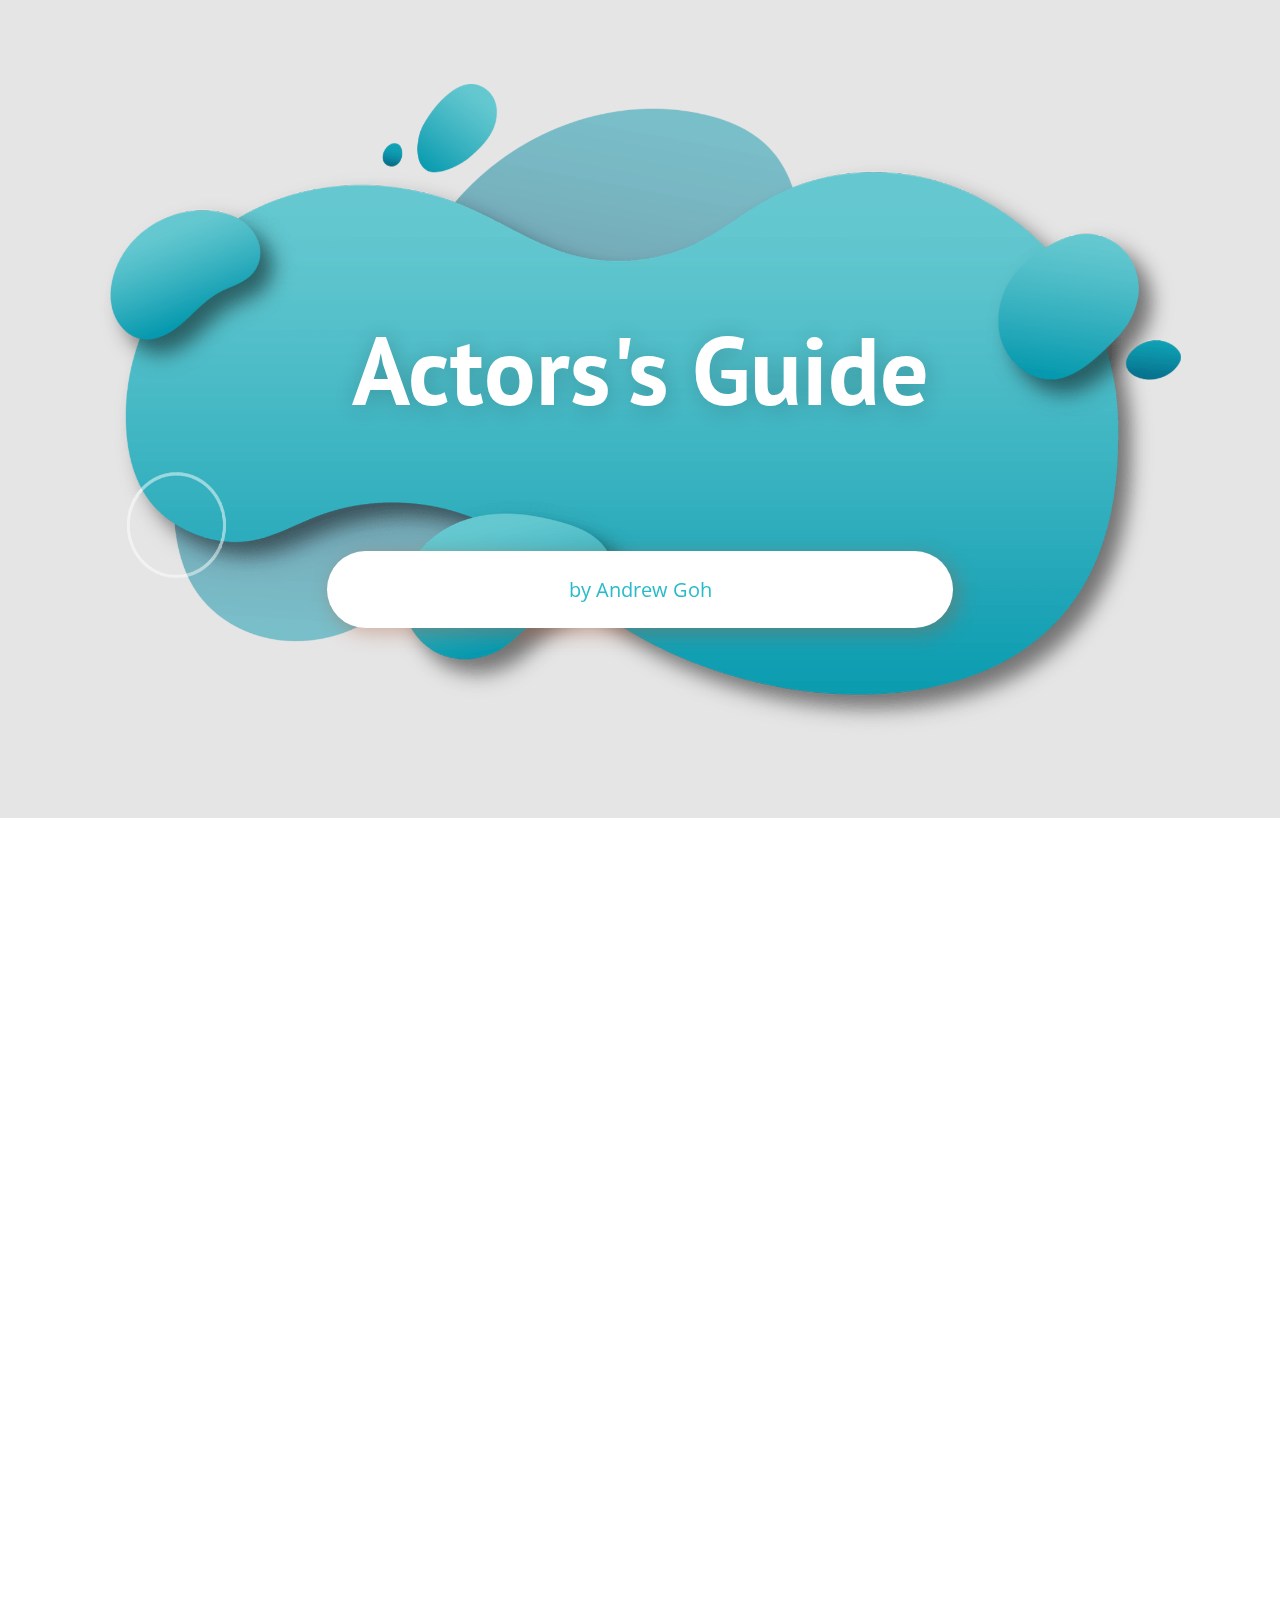
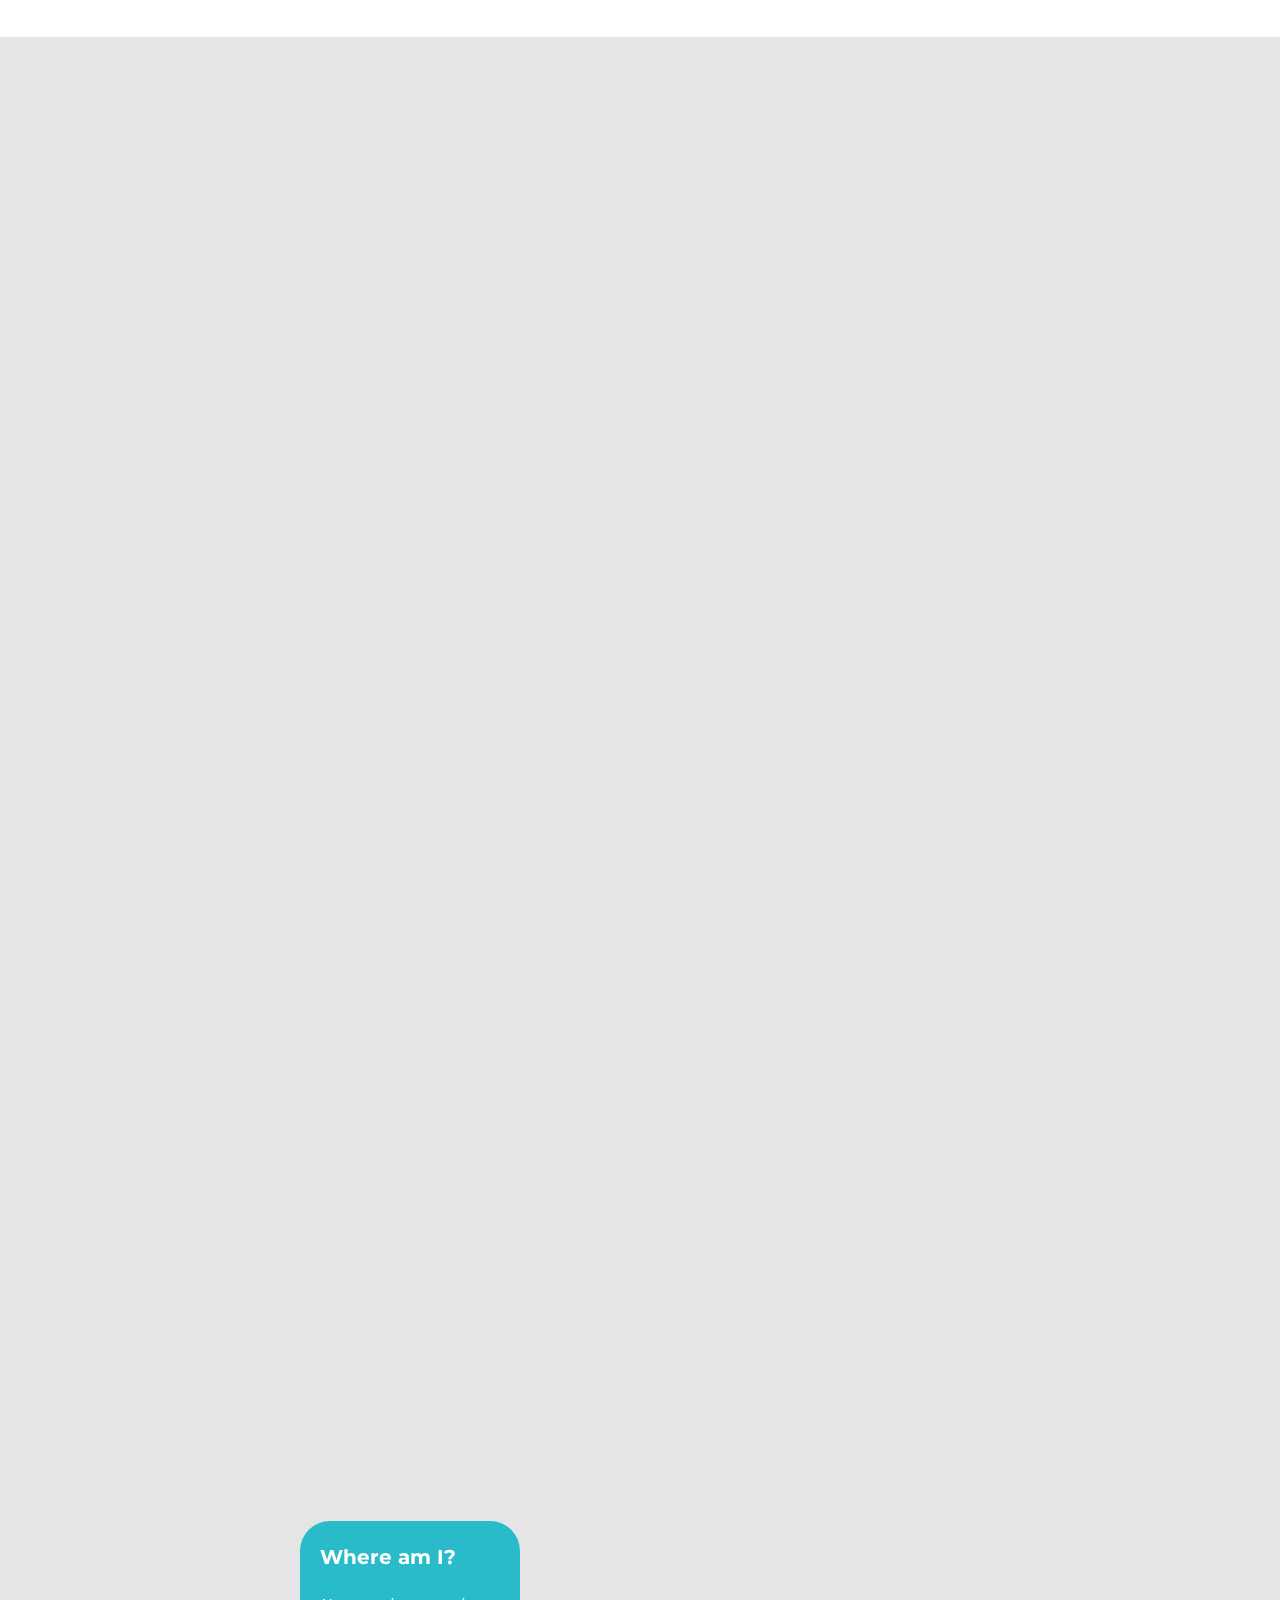
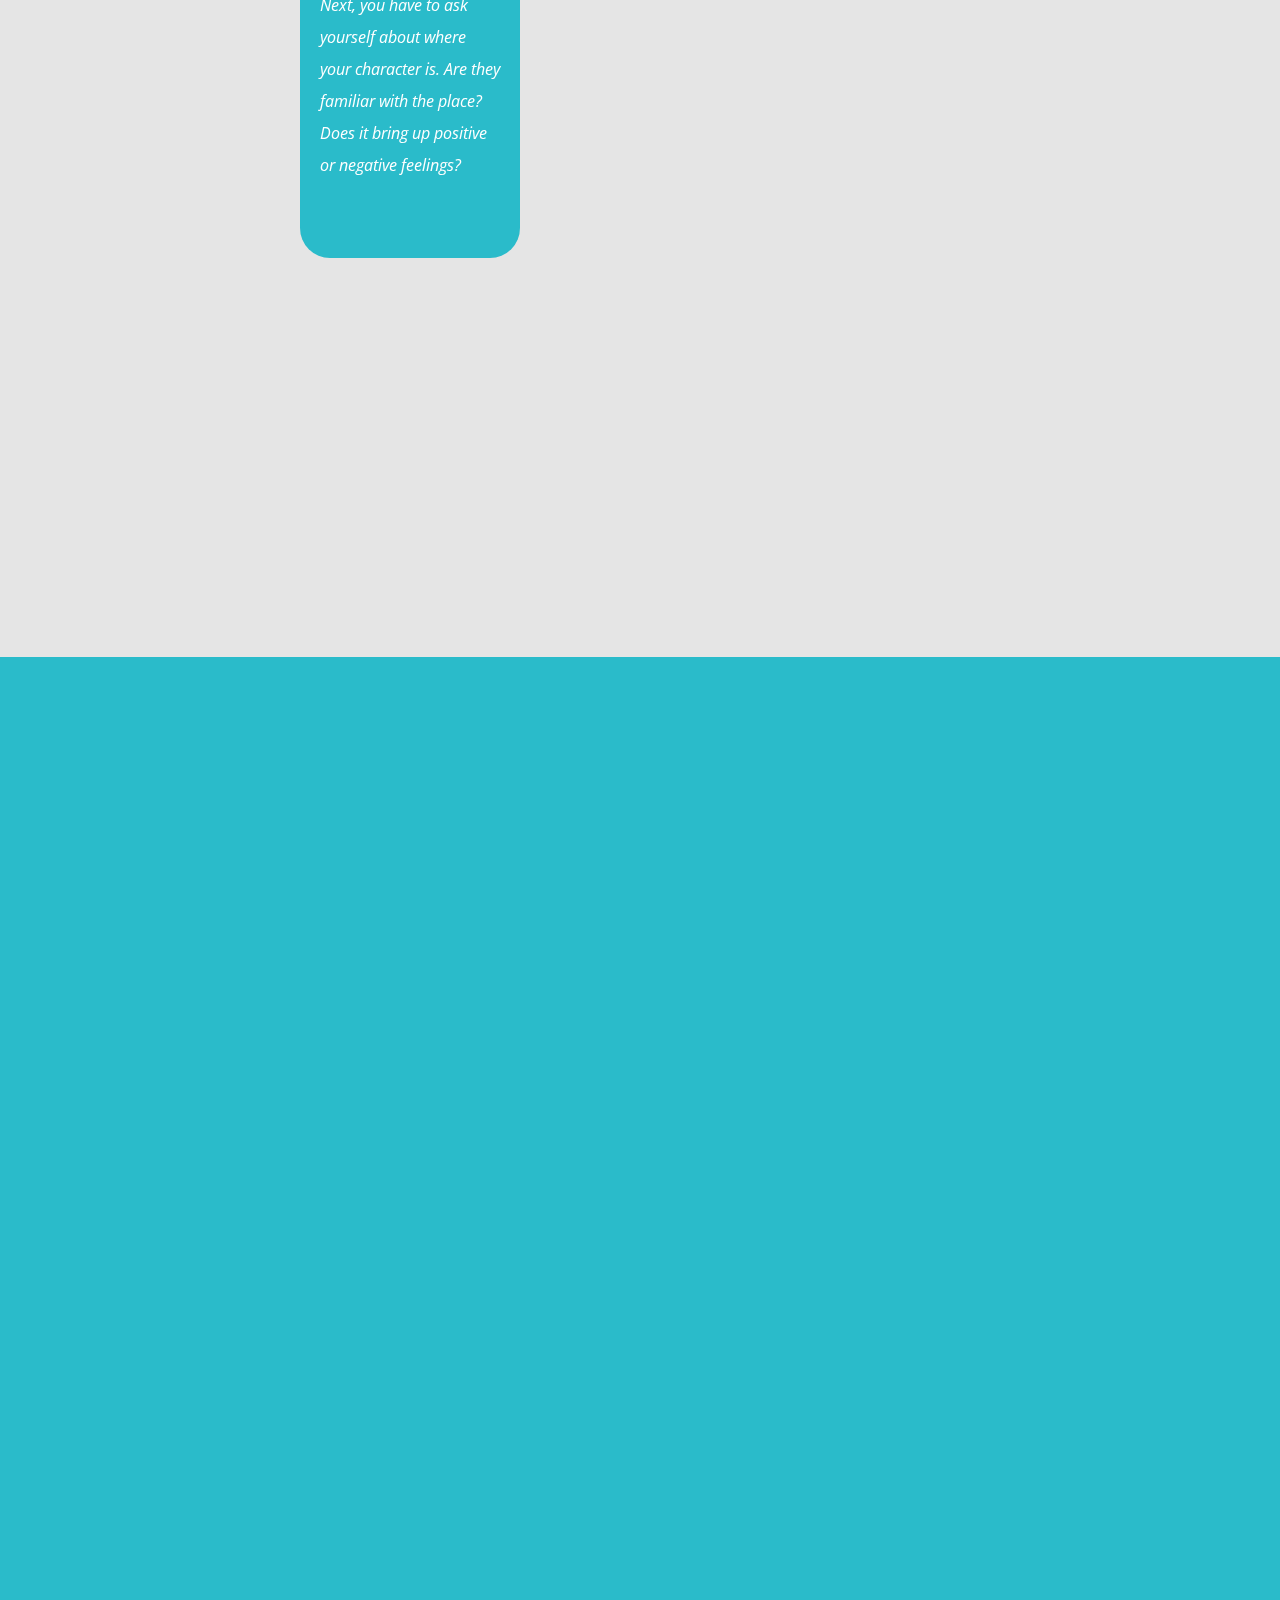
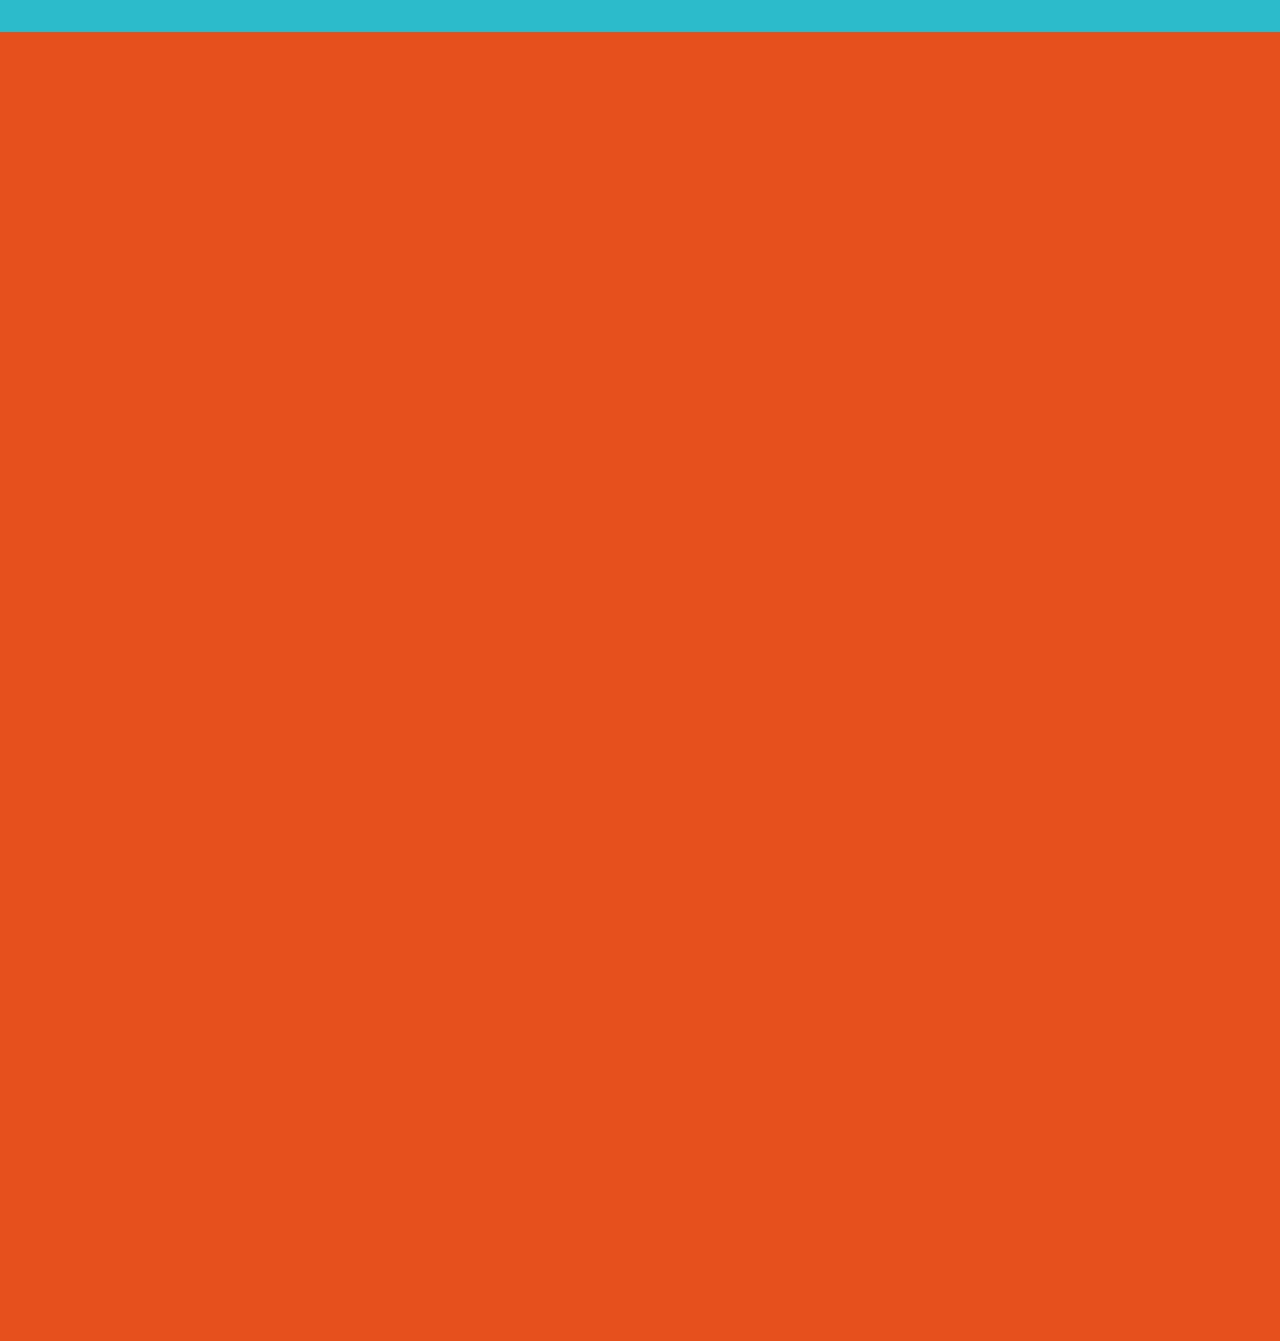
<file: index.html>
<!DOCTYPE html>
<html style="font-size: 16px;" lang="en"><head>
    <meta name="viewport" content="width=device-width, initial-scale=1.0">
    <meta charset="utf-8">
    <meta name="keywords" content="​Creative agency, ​We advise leaders on strategy, marketing, organization, operations, Capabilities, ​We provide custom web designs, Read what our customers say, ​Turn your ideas to live web experiences, ​Get in touch">
    <meta name="description" content="">
    <title>Home</title>
    <link rel="stylesheet" href="nicepage.css" media="screen">
<link rel="stylesheet" href="Home.css" media="screen">
    <script class="u-script" type="text/javascript" src="jquery.js" "="" defer=""></script>
    <script class="u-script" type="text/javascript" src="nicepage.js" "="" defer=""></script>
    <meta name="generator" content="Nicepage 4.15.11, nicepage.com">
    <link id="u-theme-google-font" rel="stylesheet" href="https://fonts.googleapis.com/css?family=Montserrat:100,100i,200,200i,300,300i,400,400i,500,500i,600,600i,700,700i,800,800i,900,900i|Open+Sans:300,300i,400,400i,500,500i,600,600i,700,700i,800,800i">
    <link id="u-page-google-font" rel="stylesheet" href="https://fonts.googleapis.com/css?family=PT+Sans:400,400i,700,700i|Montserrat:100,100i,200,200i,300,300i,400,400i,500,500i,600,600i,700,700i,800,800i,900,900i">
    
    
    
    
    
    
    
    <script type="application/ld+json">{
		"@context": "http://schema.org",
		"@type": "Organization",
		"name": ""
}</script>
    <meta name="theme-color" content="#2abbca">
    <meta property="og:title" content="Home">
    <meta property="og:type" content="website">
  </head>
  <body data-home-page="Home.html" data-home-page-title="Home" class="u-body u-xl-mode" data-lang="en"> 
    <section class="u-align-center u-clearfix u-grey-10 u-section-1" id="sec-27b9">
      <div class="u-clearfix u-sheet u-sheet-1">
        <img class="u-expanded-width u-image u-image-contain u-image-default u-image-1" src="images/vvv-min.png" alt="" data-image-width="1819" data-image-height="1095" data-animation-name="customAnimationIn" data-animation-duration="1750" data-animation-delay="250">
        <h1 class="u-custom-font u-font-pt-sans u-text u-text-body-alt-color u-text-default u-text-1" data-animation-name="customAnimationIn" data-animation-duration="1250" data-animation-delay="250">Actors's Guide</h1>
        <div class="u-align-center u-container-style u-expanded-width-sm u-expanded-width-xs u-group u-radius-50 u-shape-round u-white u-group-1" data-animation-name="customAnimationIn" data-animation-duration="1000" data-animation-delay="250">
          <div class="u-container-layout u-valign-middle u-container-layout-1">
            <p class="u-large-text u-text u-text-font u-text-palette-1-base u-text-variant u-text-2">
              <a class="u-active-none u-border-none u-btn u-button-link u-button-style u-hover-none u-none u-text-palette-1-base u-btn-1" href="https://www.google.com/url?sa=t&amp;rct=j&amp;q=&amp;esrc=s&amp;source=web&amp;cd=&amp;cad=rja&amp;uact=8&amp;ved=2ahUKEwjRkPnb_735AhVhTGwGHRKdASoQyCl6BAgWEAM&amp;url=https%3A%2F%2Fwww.youtube.com%2Fwatch%3Fv%3DdQw4w9WgXcQ&amp;usg=AOvVaw0aHtehaphMhOCAkCydRLZU">by Andrew Goh</a>
            </p>
          </div>
        </div>
      </div>
    </section>
    <section class="u-clearfix u-section-2" id="sec-6403">
      <div class="u-clearfix u-sheet u-valign-middle-sm u-valign-middle-xs u-sheet-1">
        <div class="u-grey-10 u-radius-20 u-shape u-shape-round u-shape-1" data-animation-name="customAnimationIn" data-animation-duration="1500" data-animation-delay="500"></div>
        <img src="images/aaaa-min.png" alt="" class="u-image u-image-contain u-image-default u-image-1" data-image-width="1254" data-image-height="910" data-animation-name="customAnimationIn" data-animation-duration="1500">
        <div class="u-container-style u-expanded-width-md u-expanded-width-sm u-expanded-width-xs u-group u-group-1" data-animation-name="customAnimationIn" data-animation-duration="1500">
          <div class="u-container-layout u-container-layout-1">
            <h2 class="u-text u-text-1">What is this?</h2>
            <p class="u-text u-text-2">This is a 'how-to' guide for actors that details what an actor must do to create a realistic performance.&nbsp;</p>
          </div>
        </div>
      </div>
    </section>
    <section class="u-align-center u-clearfix u-grey-10 u-section-3" id="carousel_e8d6">
      <div class="u-clearfix u-sheet u-sheet-1">
        <h2 class="u-text u-text-default u-text-1" data-animation-name="customAnimationIn" data-animation-duration="1500" data-animation-delay="750">Warm Up</h2>
        <p class="u-text u-text-2" data-animation-name="customAnimationIn" data-animation-duration="1500" data-animation-delay="500">Warming up your voice and body is important because...</p>
        <div class="u-expanded-width u-list u-list-1">
          <div class="u-repeater u-repeater-1">
            <div class="u-container-style u-custom-item u-list-item u-radius-20 u-repeater-item u-shape-round u-white u-list-item-1" data-animation-name="customAnimationIn" data-animation-duration="1500">
              <div class="u-container-layout u-similar-container u-container-layout-1">
                <img class="u-expanded-width u-image u-image-round u-radius-10 u-image-1" src="images/ss-talk-conversation-speech-bubble-800x450.jpg" alt="" data-image-width="800" data-image-height="450" data-animation-name="customAnimationIn" data-animation-duration="1500" data-animation-delay="500">
                <h2 class="u-align-center u-text u-text-palette-2-base u-text-3" data-animation-name="customAnimationIn" data-animation-duration="1500" data-animation-delay="500">Vocal Warmups</h2>
                <h5 class="u-align-left u-text u-text-4"> Tongue Twisters!&nbsp;<br>
                </h5>
                <p class="u-align-left u-text u-text-5"> Tongue twisters are great for improving articulation.&nbsp;Try repeating each one until your lips and tongue feel tired. Speed up and slow down as necessary. Here are some examples,</p>
                <ul class="u-align-left u-text u-text-6">
                  <li> A tutor who tooted the lute, tried to teach two young tooters to toot. Said the two to the tutor ‘Is it easier to toot or to tutor two tutors to toot?’ </li>
                  <li>Peter Piper picked a peck of pickled peppers. </li>
                  <li>Unique New York. </li>
                  <li>Red lorry, yellow lorry. </li>
                  <li>Betty Botter bought some butter, but it made her batter bitter. So she bought some better butter and it made her batter better.</li>
                </ul>
                <h5 class="u-align-left u-text u-text-7">Humming</h5>
                <p class="u-align-left u-text u-text-8"> Performing a gentle hum is a nice way to ease in your facial muscles. Humming get your resonators going, which helps restore your vocal tone quality after sleeping for several hours.&nbsp;Lip trills and flutters will also help loosen facial muscles and get your vocal folds warmed up.&nbsp;</p>
              </div>
            </div>
            <div class="u-container-style u-custom-item u-list-item u-radius-20 u-repeater-item u-shape-round u-video-cover u-white u-list-item-2" data-animation-name="customAnimationIn" data-animation-duration="1500">
              <div class="u-container-layout u-similar-container u-container-layout-2">
                <img class="u-expanded-width u-image u-image-round u-radius-10 u-image-2" src="images/find-truth-in-an-audition-monologue-630x300.webp" alt="" data-image-width="630" data-image-height="300" data-animation-name="customAnimationIn" data-animation-duration="1500" data-animation-delay="500">
                <h2 class="u-align-center u-text u-text-palette-2-base u-text-9" data-animation-name="customAnimationIn" data-animation-duration="1500" data-animation-delay="500"> Physical Warmups</h2>
                <h5 class="u-align-left u-text u-text-10">Stretching</h5>
                <p class="u-align-left u-text u-text-11">Stretching is very important to help warm up and wake up muscles.</p>
                <ul class="u-align-left u-text u-text-12">
                  <li> Reach your arms overhead as high as you can</li>
                  <li>Roll down to touch your toes</li>
                  <li>Wind your wrists and ankles in circles</li>
                </ul>
                <h5 class="u-align-left u-text u-text-13">Shaking</h5>
                <p class="u-align-left u-text u-text-14">Stretching is very important to help warm up and wake up muscles.</p>
              </div>
            </div>
          </div>
        </div>
      </div>
    </section>
    <section class="u-align-center u-clearfix u-grey-10 u-section-4" src="" id="sec-d21c">
      <div class="u-clearfix u-sheet u-sheet-1">
        <h2 class="u-custom-font u-font-montserrat u-text u-text-1" data-animation-name="customAnimationIn" data-animation-duration="1750" data-animation-delay="0"> How Can an Actor Build a Character?</h2>
        <div class="u-expanded-width u-list u-list-1">
          <div class="u-repeater u-repeater-1">
            <div class="u-container-style u-custom-item u-hover-feature u-list-item u-radius-30 u-repeater-item u-shape-round u-white u-list-item-1" data-animation-name="customAnimationIn" data-animation-duration="2000">
              <div class="u-container-layout u-similar-container u-container-layout-1">
                <h5 class="u-custom-font u-font-montserrat u-text u-text-default u-text-2"> Who am I?</h5>
                <p class="u-align-left u-custom-font u-text u-text-font u-text-3">First, you have to figure out what type of person you are. You have to create memories and a backstory for your charactewr.</p>
              </div>
            </div>
            <div class="u-container-style u-custom-item u-hover-feature u-list-item u-palette-1-base u-radius-30 u-repeater-item u-shape-round u-list-item-2" data-animation-name="zoomIn" data-animation-duration="2000" data-animation-direction="">
              <div class="u-container-layout u-similar-container u-container-layout-2">
                <h5 class="u-custom-font u-font-montserrat u-text u-text-default u-text-4"> Where am I?</h5>
                <p class="u-align-left u-custom-font u-text u-text-font u-text-5">Next, you have to ask yourself about where your character is. Are they familiar with the place? Does it bring up positive or negative feelings?</p>
              </div>
            </div>
            <div class="u-container-style u-custom-item u-hover-feature u-list-item u-palette-2-base u-radius-30 u-repeater-item u-shape-round u-list-item-3" data-animation-name="customAnimationIn" data-animation-duration="2000" data-animation-direction="">
              <div class="u-container-layout u-similar-container u-container-layout-3">
                <h5 class="u-custom-font u-font-montserrat u-text u-text-default u-text-6"> When is it?</h5>
                <p class="u-align-left u-custom-font u-text u-text-font u-text-7">The time period and season is very important, for example if it is summer, your character will probably be less energetic if they just came from outside.</p>
              </div>
            </div>
            <div class="u-container-style u-custom-item u-hover-feature u-list-item u-palette-3-base u-radius-30 u-repeater-item u-shape-round u-list-item-4" data-animation-name="customAnimationIn" data-animation-duration="2000" data-animation-direction="">
              <div class="u-container-layout u-similar-container u-container-layout-4">
                <h5 class="u-custom-font u-font-montserrat u-text u-text-default u-text-8"> Where have I just come from?</h5>
                <p class="u-align-left u-custom-font u-text u-text-font u-text-9">What has just happend to your character is important as it determins their mood. If your character just came from a funeral,. they would be feeling sad.</p>
              </div>
            </div>
            <div class="u-container-style u-custom-item u-hover-feature u-list-item u-radius-30 u-repeater-item u-shape-round u-white u-list-item-5" data-animation-name="customAnimationIn" data-animation-duration="2000" data-animation-direction="">
              <div class="u-container-layout u-similar-container u-container-layout-5">
                <h5 class="u-custom-font u-font-montserrat u-text u-text-default u-text-10"> What do I want?</h5>
                <p class="u-align-left u-custom-font u-text u-text-font u-text-11">This is key for building a character, as it determines the characters motivation for doing something. When portraying a character your character must have a clear objective in mind.</p>
              </div>
            </div>
            <div class="u-container-style u-custom-item u-hover-feature u-list-item u-radius-30 u-repeater-item u-shape-round u-white u-list-item-6" data-animation-name="customAnimationIn" data-animation-duration="2250">
              <div class="u-container-layout u-similar-container u-container-layout-6">
                <h5 class="u-custom-font u-font-montserrat u-text u-text-default u-text-12">Why do I want it?</h5>
                <p class="u-align-left u-custom-font u-text u-text-font u-text-13">Your character needs to always have a strong reason and motivation that drives them. This adds a lot of realism to your acting.</p>
              </div>
            </div>
            <div class="u-container-style u-custom-item u-hover-feature u-list-item u-palette-1-base u-radius-30 u-repeater-item u-shape-round u-list-item-7" data-animation-name="customAnimationIn" data-animation-duration="2250">
              <div class="u-container-layout u-similar-container u-container-layout-7">
                <h5 class="u-custom-font u-font-montserrat u-text u-text-default u-text-14"> Why do I want it now?</h5>
                <p class="u-align-left u-custom-font u-text u-text-font u-text-15">How much a character wants something is very important as it adds a sense of emergency and&nbsp;cruciality.</p>
              </div>
            </div>
            <div class="u-container-style u-custom-item u-hover-feature u-list-item u-palette-2-base u-radius-30 u-repeater-item u-shape-round u-list-item-8" data-animation-name="customAnimationIn" data-animation-duration="2250">
              <div class="u-container-layout u-similar-container u-container-layout-8">
                <h5 class="u-custom-font u-font-montserrat u-text u-text-default u-text-16"> What will happen if I don't get it now?</h5>
                <p class="u-align-left u-custom-font u-text u-text-font u-text-17">Consequences are important in a character. If something bad will happen to your character if they fail to something, it will add motivation.</p>
              </div>
            </div>
            <div class="u-container-style u-custom-item u-hover-feature u-list-item u-palette-3-base u-radius-30 u-repeater-item u-shape-round u-list-item-9" data-animation-name="customAnimationIn" data-animation-duration="2250">
              <div class="u-container-layout u-similar-container u-container-layout-9">
                <h5 class="u-custom-font u-font-montserrat u-text u-text-default u-text-18"> How will I get what I want by doing what?</h5>
                <p class="u-align-left u-custom-font u-text u-text-font u-text-19">This can bring out a characters personality, it can show how far they would go to achive whatever goal they have.</p>
              </div>
            </div>
            <div class="u-container-style u-custom-item u-hover-feature u-list-item u-radius-30 u-repeater-item u-shape-round u-white u-list-item-10" data-animation-name="customAnimationIn" data-animation-duration="2250">
              <div class="u-container-layout u-similar-container u-container-layout-10">
                <h5 class="u-custom-font u-font-montserrat u-text u-text-default u-text-20"> What must I overcome?</h5>
                <p class="u-align-left u-custom-font u-text u-text-font u-text-21">Similar to real life, your character cannot just get whatever they want, there will be obstacles. Thinking about the obstacles can help to portray fear, anger or hate.</p>
              </div>
            </div>
          </div>
        </div>
      </div>
      
      
      
      
      
      
      
      
      
      
      
      
      
      
    </section>
    <section class="u-align-center u-clearfix u-palette-1-base u-section-5" id="carousel_2221">
      <div class="u-clearfix u-sheet u-sheet-1">
        <h2 class="u-text u-text-default u-text-1" data-animation-name="customAnimationIn" data-animation-duration="1500" data-animation-delay="750">Example Character Profile</h2>
        <div class="u-expanded-width u-list u-list-1">
          <div class="u-repeater u-repeater-1">
            <div class="u-align-left u-container-style u-list-item u-radius-20 u-repeater-item u-shape-round u-white u-list-item-1" data-animation-name="customAnimationIn" data-animation-duration="1500">
              <div class="u-container-layout u-similar-container u-container-layout-1">
                <h4 class="u-text u-text-palette-2-base u-text-2" data-animation-name="customAnimationIn" data-animation-duration="1500" data-animation-delay="500">Who am i?</h4>
                <ul class="u-text u-text-3" data-animation-name="customAnimationIn" data-animation-duration="1500" data-animation-delay="500">
                  <li>Alexis</li>
                  <li>Age 23</li>
                </ul>
              </div>
            </div>
            <div class="u-align-left u-container-style u-list-item u-radius-20 u-repeater-item u-shape-round u-video-cover u-white u-list-item-2" data-animation-name="customAnimationIn" data-animation-duration="1500">
              <div class="u-container-layout u-similar-container u-container-layout-2">
                <h4 class="u-text u-text-palette-2-base u-text-4" data-animation-name="customAnimationIn" data-animation-duration="1500" data-animation-delay="500"> Where am I?</h4>
                <ul class="u-text u-text-5" data-animation-name="customAnimationIn" data-animation-duration="1500" data-animation-delay="500">
                  <li style="">New York City</li>
                </ul>
              </div>
            </div>
            <div class="u-align-left u-container-style u-list-item u-radius-20 u-repeater-item u-shape-round u-video-cover u-white u-list-item-3" data-animation-name="customAnimationIn" data-animation-duration="1500">
              <div class="u-container-layout u-similar-container u-container-layout-3">
                <h4 class="u-text u-text-palette-2-base u-text-6" data-animation-name="customAnimationIn" data-animation-duration="1500" data-animation-delay="500"> When is it?&nbsp;<br>
                </h4>
                <ul class="u-text u-text-7" data-animation-name="customAnimationIn" data-animation-duration="1500" data-animation-delay="500">
                  <li>January 2002</li>
                  <li>Winter</li>
                </ul>
              </div>
            </div>
            <div class="u-align-left u-container-style u-list-item u-radius-20 u-repeater-item u-shape-round u-video-cover u-white u-list-item-4" data-animation-name="customAnimationIn" data-animation-duration="1500">
              <div class="u-container-layout u-similar-container u-container-layout-4">
                <h4 class="u-text u-text-palette-2-base u-text-8" data-animation-name="customAnimationIn" data-animation-duration="1500" data-animation-delay="500"> Where have I just come from?</h4>
                <ul class="u-text u-text-9" data-animation-name="customAnimationIn" data-animation-duration="1500" data-animation-delay="500">
                  <li>Prison</li>
                </ul>
              </div>
            </div>
            <div class="u-align-left u-container-style u-list-item u-radius-20 u-repeater-item u-shape-round u-video-cover u-white u-list-item-5" data-animation-name="customAnimationIn" data-animation-duration="1500">
              <div class="u-container-layout u-similar-container u-container-layout-5">
                <h4 class="u-text u-text-palette-2-base u-text-10" data-animation-name="customAnimationIn" data-animation-duration="1500" data-animation-delay="500"> What do I want?&nbsp;<br>
                </h4>
                <ul class="u-text u-text-11" data-animation-name="customAnimationIn" data-animation-duration="1500" data-animation-delay="500">
                  <li>Find brother who is only alive family</li>
                </ul>
              </div>
            </div>
            <div class="u-align-left u-container-style u-list-item u-radius-20 u-repeater-item u-shape-round u-video-cover u-white u-list-item-6" data-animation-name="customAnimationIn" data-animation-duration="1500">
              <div class="u-container-layout u-similar-container u-container-layout-6">
                <h4 class="u-text u-text-palette-2-base u-text-12" data-animation-name="customAnimationIn" data-animation-duration="1500" data-animation-delay="500"> Why do I want it?&nbsp;<br>
                </h4>
                <ul class="u-text u-text-13" data-animation-name="customAnimationIn" data-animation-duration="1500" data-animation-delay="500">
                  <li>Needs somewhere to stay</li>
                  <li>Needs to start a new life</li>
                </ul>
              </div>
            </div>
            <div class="u-align-left u-container-style u-list-item u-radius-20 u-repeater-item u-shape-round u-video-cover u-white u-list-item-7" data-animation-name="customAnimationIn" data-animation-duration="1500">
              <div class="u-container-layout u-similar-container u-container-layout-7">
                <h4 class="u-text u-text-palette-2-base u-text-14" data-animation-name="customAnimationIn" data-animation-duration="1500" data-animation-delay="500"> Why do I want it now?</h4>
                <ul class="u-text u-text-15" data-animation-name="customAnimationIn" data-animation-duration="1500" data-animation-delay="500">
                  <li>No where to live</li>
                  <li>Freezing outside</li>
                </ul>
              </div>
            </div>
            <div class="u-align-left u-container-style u-list-item u-radius-20 u-repeater-item u-shape-round u-video-cover u-white u-list-item-8" data-animation-name="customAnimationIn" data-animation-duration="1500">
              <div class="u-container-layout u-similar-container u-container-layout-8">
                <h4 class="u-text u-text-palette-2-base u-text-16" data-animation-name="customAnimationIn" data-animation-duration="1500" data-animation-delay="500"> What will happen if I don't get it now?</h4>
                <ul class="u-text u-text-17" data-animation-name="customAnimationIn" data-animation-duration="1500" data-animation-delay="500">
                  <li>Become homeless and lonely</li>
                </ul>
              </div>
            </div>
            <div class="u-align-left u-container-style u-list-item u-radius-20 u-repeater-item u-shape-round u-video-cover u-white u-list-item-9" data-animation-name="customAnimationIn" data-animation-duration="1500">
              <div class="u-container-layout u-similar-container u-container-layout-9">
                <h4 class="u-text u-text-palette-2-base u-text-18" data-animation-name="customAnimationIn" data-animation-duration="1500" data-animation-delay="500"> How will I get what I want by doing what?</h4>
                <ul class="u-text u-text-19" data-animation-name="customAnimationIn" data-animation-duration="1500" data-animation-delay="500">
                  <li>Try look for him in phonebook</li>
                  <li>Go to his old apartment</li>
                </ul>
              </div>
            </div>
            <div class="u-align-left u-container-style u-list-item u-radius-20 u-repeater-item u-shape-round u-video-cover u-white u-list-item-10" data-animation-name="customAnimationIn" data-animation-duration="1500">
              <div class="u-container-layout u-similar-container u-container-layout-10">
                <h4 class="u-text u-text-palette-2-base u-text-20" data-animation-name="customAnimationIn" data-animation-duration="1500" data-animation-delay="500"> What must I overcome?</h4>
                <ul class="u-text u-text-21" data-animation-name="customAnimationIn" data-animation-duration="1500" data-animation-delay="500">
                  <li>Extrene Cold</li>
                  <li>Not having anyway to get around</li>
                  <li>Not having money</li>
                </ul>
              </div>
            </div>
          </div>
        </div>
      </div>
    </section>
    <section class="u-align-center u-clearfix u-palette-2-base u-section-6" id="carousel_6fad">
      <div class="u-clearfix u-sheet u-sheet-1">
        <h2 class="u-text u-text-default u-text-1" data-animation-name="customAnimationIn" data-animation-duration="1500" data-animation-delay="0">Vocal Techniques</h2>
        <div class="u-expanded-width u-layout-grid u-list u-list-1">
          <div class="u-repeater u-repeater-1">
            <div class="u-align-left u-container-style u-list-item u-radius-25 u-repeater-item u-shape-round u-white u-list-item-1" data-animation-name="customAnimationIn" data-animation-duration="1500" data-animation-delay="250">
              <div class="u-container-layout u-similar-container u-container-layout-1">
                <h5 class="u-text u-text-2">Pitch</h5>
                <p class="u-text u-text-3"> Pitch is how high or low you speak. For example, when a person is excited or nervous their pitch may become higher. If a person is trying to control emotion or expressing something serious or confidential they might use a low pitched voice.&nbsp;<br>
                </p>
              </div>
            </div>
            <div class="u-align-left u-container-style u-list-item u-radius-25 u-repeater-item u-shape-round u-white u-list-item-2" data-animation-name="customAnimationIn" data-animation-duration="1500" data-animation-delay="250">
              <div class="u-container-layout u-similar-container u-container-layout-2">
                <h5 class="u-text u-text-4">Pace</h5>
                <p class="u-text u-text-5">Pace is the speed at which you speak. If your character is very rushed or stressed, they will have a faster pace. However, if they are very laidback and chill, they would have a more relaxed and slow pace.</p>
              </div>
            </div>
            <div class="u-align-left u-container-style u-list-item u-radius-25 u-repeater-item u-shape-round u-white u-list-item-3" data-animation-name="customAnimationIn" data-animation-duration="1500" data-animation-delay="250">
              <div class="u-container-layout u-similar-container u-container-layout-3">
                <h5 class="u-text u-text-6">Pause</h5>
                <p class="u-text u-text-7">Pausing at crucial moments is very effective in creating suspense and makes the scene very dramatic</p>
              </div>
            </div>
            <div class="u-align-left u-container-style u-list-item u-radius-25 u-repeater-item u-shape-round u-white u-list-item-4" data-animation-name="customAnimationIn" data-animation-duration="1500" data-animation-delay="250">
              <div class="u-container-layout u-similar-container u-container-layout-4">
                <h5 class="u-text u-text-8">Tone</h5>
                <p class="u-text u-text-9"> When performing a scene you must identify the emotion of your character at each given moment. You must make sure that your tone of voice matches the character’s mood. This helps to potray the character more realistically .</p>
              </div>
            </div>
            <div class="u-align-left u-container-style u-list-item u-radius-25 u-repeater-item u-shape-round u-white u-list-item-5" data-animation-name="customAnimationIn" data-animation-duration="1500" data-animation-delay="250">
              <div class="u-container-layout u-similar-container u-container-layout-5">
                <h5 class="u-text u-text-10">Volume</h5>
                <p class="u-text u-text-11">You have to&nbsp;enunciate and be loud so that everyone can hear you. However, you cannot shout at the audience.</p>
              </div>
            </div>
            <div class="u-align-left u-container-style u-list-item u-radius-25 u-repeater-item u-shape-round u-white u-list-item-6" data-animation-name="customAnimationIn" data-animation-duration="1500" data-animation-delay="250">
              <div class="u-container-layout u-similar-container u-container-layout-6">
                <h5 class="u-text u-text-12"> Accent</h5>
                <p class="u-text u-text-13">Where is your character from?<br>This will determine their accent. You cannot potray a german soldier in an australian or british accent. Accents make scenes more realistic and captivating for the audience.
                </p>
              </div>
            </div>
            <div class="u-align-left u-container-style u-list-item u-radius-25 u-repeater-item u-shape-round u-white u-list-item-7" data-animation-name="customAnimationIn" data-animation-duration="1500" data-animation-delay="250">
              <div class="u-container-layout u-similar-container u-container-layout-7">
                <h5 class="u-text u-text-14"> Emphasis</h5>
                <p class="u-text u-text-15"> This is the pressure on individual words that makes them stand out. There’s a natural stress on syllables as we speak. But emphasis or stress for a particular effect is significant and can change the meaning of a sentence as well as the feeling behind it.&nbsp;<br>
                </p>
              </div>
            </div>
            <div class="u-align-left u-container-style u-list-item u-radius-25 u-repeater-item u-shape-round u-white u-list-item-8" data-animation-name="customAnimationIn" data-animation-duration="1500" data-animation-delay="250">
              <div class="u-container-layout u-similar-container u-container-layout-8">
                <h5 class="u-text u-text-16"> Intonation</h5>
                <p class="u-text u-text-17"> the rise and fall of the voice. There’s a clear movement up when we ask questions for example. Intonation also helps us to say what we mean.&nbsp;<br>
                </p>
              </div>
            </div>
          </div>
        </div>
      </div>
    </section>

</body></html>
</file>
